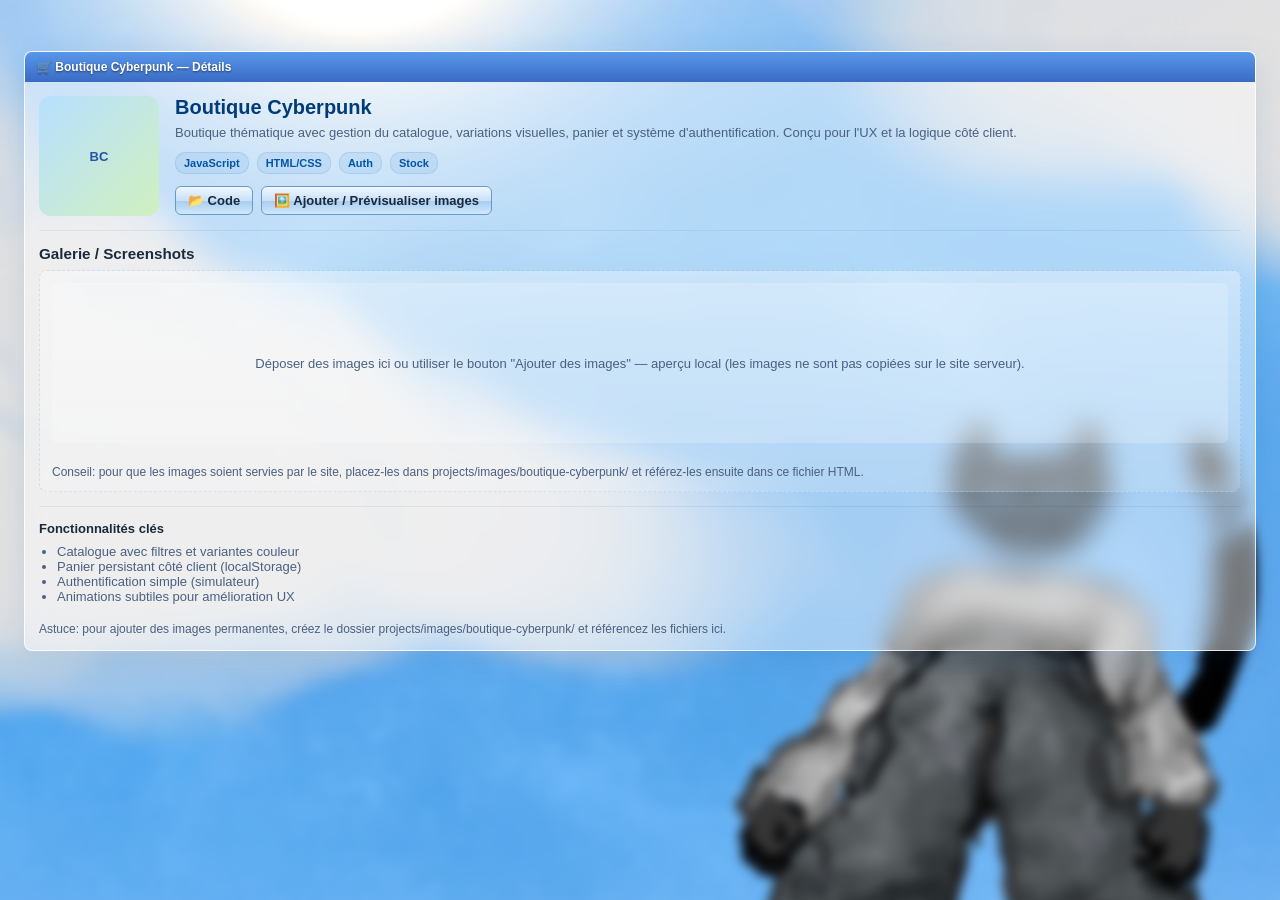
<file: projects/boutique-cyberpunk.html>
<!DOCTYPE html>
<html lang="fr">
<head>
  <meta charset="UTF-8"/>
  <meta name="viewport" content="width=device-width, initial-scale=1.0"/>
  <title>Boutique Cyberpunk — Alexandre KLOTZ</title>
  <link href="https://fonts.googleapis.com/css2?family=Orbitron:wght@700&display=swap" rel="stylesheet"/>
  <link rel="stylesheet" href="../style.css">
  <style>
    /* Copied minimal theme from index.html to keep consistent look */
    *, *::before, *::after { box-sizing: border-box; margin: 0; padding: 0; }
    :root {
      --sky1: #c8e8ff; --sky2: #e8f6ff; --sky3: #a0d4f5;
      --glass: rgba(255,255,255,0.45); --glass2: rgba(255,255,255,0.25);
      --glass-border: rgba(255,255,255,0.8);
      --accent: #0078d4; --accent2: #00b4ff;
      --green: #3cb371; --text: #1a2a3a; --text2: #4a6080;
      --xp-title: linear-gradient(180deg,#5897ea 0%,#3a6bc4 100%);
      --xp-btn: linear-gradient(180deg,#f0f8ff 0%,#c8e0f8 50%,#a8ccf0 51%,#d0e8fc 100%);
      --xp-btn-border: #6699cc;
    }
    body { font-family: 'Tahoma', 'Segoe UI', sans-serif; font-size: 13px; color: var(--text); min-height:100vh; background: linear-gradient(180deg, #e8f6ff 0%, #f0faff 40%); padding:24px; }
    a.xp-btn { display:inline-flex; align-items:center; gap:8px; background:var(--xp-btn); border:1px solid var(--xp-btn-border); padding:6px 12px; border-radius:6px; text-decoration:none; color:var(--text); font-weight:700; }
    .win { background:var(--glass); backdrop-filter: blur(12px); border-radius:8px; border:1px solid var(--glass-border); box-shadow:0 8px 32px rgba(0,80,160,.12); overflow:hidden; }
    .win-title { display:flex; align-items:center; gap:8px; padding:8px 12px; background:var(--xp-title); color:#fff; font-weight:700; }
    .win-body { padding:14px; }
    .proj-hero { display:flex; gap:16px; align-items:flex-start; }
    .proj-info { flex:1; }
    .proj-title { font-size:20px; font-weight:800; color:#003b7a; margin-bottom:6px; }
    .proj-desc { color:var(--text2); margin-bottom:12px; }
    .proj-meta { display:flex; gap:8px; flex-wrap:wrap; margin-bottom:12px; }
    .proj-tag { font-size:11px; padding:4px 8px; border-radius:10px; background:rgba(0,100,200,.08); border:1px solid rgba(0,100,200,.12); color:#0055aa; font-weight:700; }

    /* Gallery */
    .gallery { border:1px dashed rgba(0,80,160,.12); background:linear-gradient(180deg, rgba(255,255,255,.35), rgba(255,255,255,.15)); padding:12px; border-radius:8px; }
    .gallery-drop { min-height:160px; display:flex; align-items:center; justify-content:center; color:var(--text2); border-radius:6px; background:rgba(255,255,255,.2); position:relative; overflow:hidden; }
    .thumbs { display:grid; grid-template-columns: repeat(auto-fill,minmax(120px,1fr)); gap:8px; margin-top:12px; }
    .thumb { border-radius:6px; overflow:hidden; border:1px solid rgba(0,0,0,.06); background:#fff; display:flex; align-items:center; justify-content:center; padding:6px; }
    .thumb img { max-width:100%; height:auto; display:block; }

    .controls-row { display:flex; gap:8px; margin-top:12px; }
    .back-link { text-decoration:none; color:var(--text); font-weight:700; }
    footer { margin-top:18px; font-size:12px; color:var(--text2); }

    @media (max-width:640px) { .proj-hero { flex-direction:column; align-items:center; text-align:center; } }
  </style>
</head>
<body>
  <a href="../index.html" class="back-link">◀ Retour au portfolio</a>
  <div style="height:12px"></div>
  <div class="win">
    <div class="win-title">🛒 Boutique Cyberpunk — Détails</div>
    <div class="win-body">
      <div class="proj-hero">
        <div style="width:120px;height:120px;border-radius:12px;background:linear-gradient(135deg,#b8e0ff,#d0f0c0);display:flex;align-items:center;justify-content:center;font-weight:800;color:#2255aa">BC</div>
        <div class="proj-info">
          <div class="proj-title">Boutique Cyberpunk</div>
          <p class="proj-desc">Boutique thématique avec gestion du catalogue, variations visuelles, panier et système d'authentification. Conçu pour l'UX et la logique côté client.</p>
          <div class="proj-meta">
            <span class="proj-tag">JavaScript</span>
            <span class="proj-tag">HTML/CSS</span>
            <span class="proj-tag">Auth</span>
            <span class="proj-tag">Stock</span>
          </div>
          <div class="controls-row">
            <a class="xp-btn" href="https://github.com/enzocauchi/livrables-boutique-js-amex" target="_blank" rel="noopener">📂 Code</a>
            <a class="xp-btn" href="#gallery">🖼️ Ajouter / Prévisualiser images</a>
          </div>
        </div>
      </div>

      <hr style="margin:14px 0;border:none;border-top:1px solid rgba(0,0,0,.06)"/>

      <h3 style="margin-bottom:8px">Galerie / Screenshots</h3>
      <div id="gallery" class="gallery">
        <div id="drop" class="gallery-drop">Déposer des images ici ou utiliser le bouton "Ajouter des images" — aperçu local (les images ne sont pas copiées sur le site serveur).</div>
        <div class="thumbs" id="thumbs"></div>
        <div style="margin-top:10px;"></div>
        <p style="margin-top:10px;color:var(--text2);font-size:12px">Conseil: pour que les images soient servies par le site, placez-les dans projects/images/boutique-cyberpunk/ et référez-les ensuite dans ce fichier HTML.</p>
      </div>

      <hr style="margin:14px 0;border:none;border-top:1px solid rgba(0,0,0,.06)"/>
      <h4>Fonctionnalités clés</h4>
      <ul style="color:var(--text2);margin-left:18px;margin-top:8px">
        <li>Catalogue avec filtres et variantes couleur</li>
        <li>Panier persistant côté client (localStorage)</li>
        <li>Authentification simple (simulateur)</li>
        <li>Animations subtiles pour amélioration UX</li>
      </ul>

      <footer>Astuce: pour ajouter des images permanentes, créez le dossier projects/images/boutique-cyberpunk/ et référencez les fichiers ici.</footer>
    </div>
  </div>

  <script>
  (function(){
    var drop = document.getElementById('gallery') || document.getElementById('drop') || document.querySelector('.gallery');
    var thumbs = document.getElementById('thumbs');
    function showFiles(files){
      for(var i=0;i<files.length;i++){ (function(f){ if(!f.type || !f.type.startsWith('image')) return; var r=new FileReader(); r.onload=function(e){ var d=document.createElement('div'); d.className='thumb'; var img=document.createElement('img'); img.src=e.target.result; d.appendChild(img); if(thumbs) thumbs.appendChild(d); }; r.readAsDataURL(f); })(files[i]); }
    }
    if(drop){
      drop.addEventListener('dragover', function(e){ e.preventDefault(); drop.style.opacity=0.9; });
      drop.addEventListener('dragleave', function(){ if(drop.style) drop.style.opacity=''; });
      drop.addEventListener('drop', function(e){ e.preventDefault(); if(e.dataTransfer && e.dataTransfer.files) showFiles(e.dataTransfer.files); });
    }
  })();
  </script>
</body>
</html>
</file>
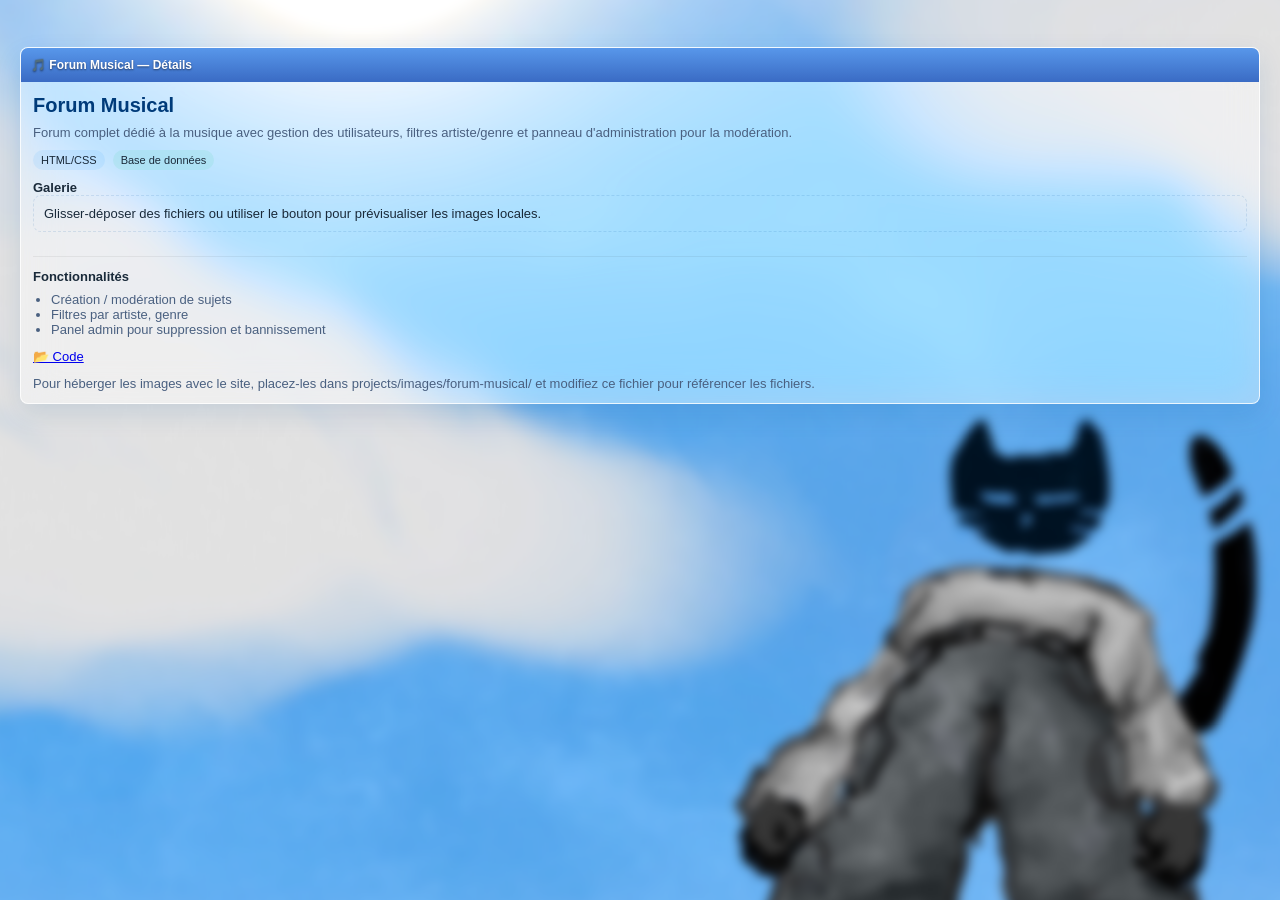
<file: projects/forum-musical.html>
<!DOCTYPE html>
<html lang="fr">
<head>
  <meta charset="utf-8" />
  <meta name="viewport" content="width=device-width,initial-scale=1" />
  <title>Forum Musical — Alexandre KLOTZ</title>
  <link href="https://fonts.googleapis.com/css2?family=Orbitron:wght@700&display=swap" rel="stylesheet"/>
  <link rel="stylesheet" href="../style.css">
  <style>
    /* small theme copy */
    *,*::before,*::after{box-sizing:border-box;margin:0;padding:0}
    :root{--text:#1a2a3a;--text2:#4a6080;--glass:rgba(255,255,255,.45);--xp-title:linear-gradient(180deg,#5897ea,#3a6bc4);}
    body{font-family:Tahoma,Segoe UI,sans-serif;background:linear-gradient(180deg,#e8f6ff,#f0faff);padding:20px;color:var(--text)}
    .win{background:var(--glass);border-radius:8px;border:1px solid rgba(255,255,255,.8);box-shadow:0 10px 26px rgba(0,80,160,.12)}
    .win-title{padding:10px;background:var(--xp-title);color:#fff;font-weight:800}
    .win-body{padding:12px}
    .proj-title{font-size:20px;font-weight:800;color:#003b7a;margin-bottom:8px}
    .proj-desc{color:var(--text2);margin-bottom:10px}
    .thumbs{display:grid;grid-template-columns:repeat(auto-fill,minmax(120px,1fr));gap:8px;margin-top:12px}
    .thumb{background:#fff;border-radius:6px;border:1px solid rgba(0,0,0,.06);padding:6px}
  </style>
</head>
<body>
  <a href="../index.html" style="font-weight:700">◀ Retour au portfolio</a>
  <div style="height:12px"></div>
  <div class="win">
    <div class="win-title">🎵 Forum Musical — Détails</div>
    <div class="win-body">
      <div class="proj-title">Forum Musical</div>
      <div class="proj-desc">Forum complet dédié à la musique avec gestion des utilisateurs, filtres artiste/genre et panneau d'administration pour la modération.</div>
      <div style="display:flex;gap:8px;flex-wrap:wrap;margin-bottom:10px"><span style="font-size:11px;padding:4px 8px;border-radius:10px;background:rgba(0,140,255,.08);">HTML/CSS</span><span style="font-size:11px;padding:4px 8px;border-radius:10px;background:rgba(0,200,120,.08);">Base de données</span></div>

      <h4>Galerie</h4>
      <div style="border:1px dashed rgba(0,80,160,.12);padding:10px;border-radius:8px">Glisser-déposer des fichiers ou utiliser le bouton pour prévisualiser les images locales.</div>
      <div class="thumbs" id="thumbs"></div>
      <div style="margin-top:10px"></div>

      <hr style="margin:12px 0;border:none;border-top:1px solid rgba(0,0,0,.06)">
      <h4>Fonctionnalités</h4>
      <ul style="color:var(--text2);margin-left:18px;margin-top:8px">
        <li>Création / modération de sujets</li>
        <li>Filtres par artiste, genre</li>
        <li>Panel admin pour suppression et bannissement</li>
      </ul>

      <div style="margin-top:12px"><a class="xp-btn" href="https://github.com/Omrane02/livrablesforumteamXXL" target="_blank" rel="noopener">📂 Code</a></div>
      <p style="margin-top:12px;color:var(--text2)">Pour héberger les images avec le site, placez-les dans projects/images/forum-musical/ et modifiez ce fichier pour référencer les fichiers.</p>
    </div>
  </div>

  <script>
  (function(){
    var drop = document.querySelector('.win-body') || document.querySelector('.gallery');
    var thumbs = document.getElementById('thumbs');
    function showFiles(files){ for(var i=0;i<files.length;i++){ (function(f){ if(!f.type || !f.type.startsWith('image')) return; var r=new FileReader(); r.onload=function(ev){ var d=document.createElement('div'); d.className='thumb'; var img=document.createElement('img'); img.src=ev.target.result; img.style.maxWidth='100%'; d.appendChild(img); if(thumbs) thumbs.appendChild(d); }; r.readAsDataURL(f); })(files[i]); }}
    if(drop){ drop.addEventListener('dragover',function(e){ e.preventDefault(); }); drop.addEventListener('drop',function(e){ e.preventDefault(); if(e.dataTransfer && e.dataTransfer.files) showFiles(e.dataTransfer.files); }); }
  })();
  </script>
</body>
</html>
</file>
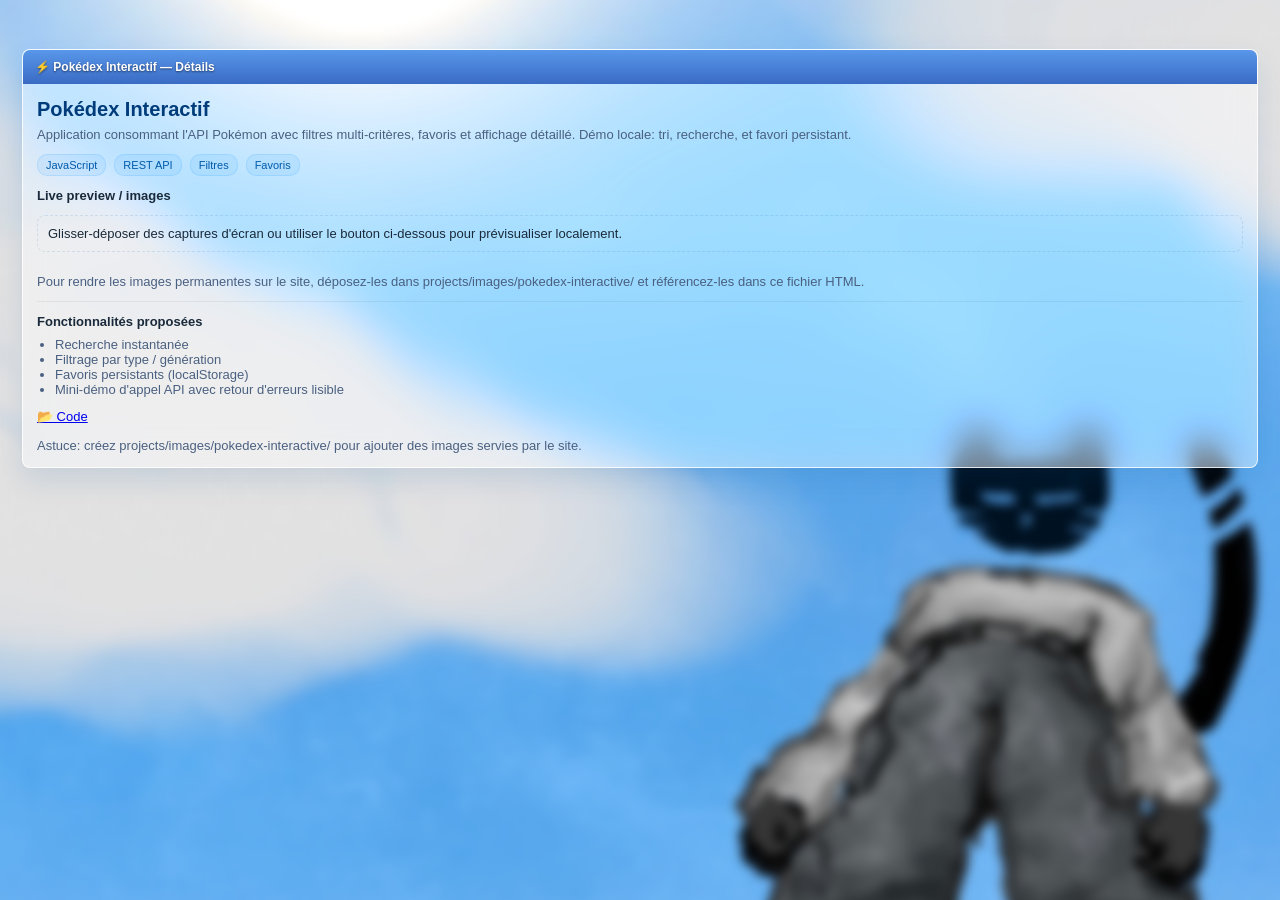
<file: projects/pokedex-interactive.html>
<!DOCTYPE html>
<html lang="fr">
<head>
  <meta charset="UTF-8"/>
  <meta name="viewport" content="width=device-width, initial-scale=1.0"/>
  <title>Pokédex Interactif — Alexandre KLOTZ</title>
  <link href="https://fonts.googleapis.com/css2?family=Orbitron:wght@700&display=swap" rel="stylesheet"/>
  <link rel="stylesheet" href="../style.css">
  <style>
    /* Minimal theme copy to match index */
    *, *::before, *::after { box-sizing: border-box; margin: 0; padding: 0; }
    :root { --text:#1a2a3a; --text2:#4a6080; --glass:rgba(255,255,255,.45); --glass-border:rgba(255,255,255,.8); --xp-title:linear-gradient(180deg,#5897ea,#3a6bc4); --xp-btn:linear-gradient(180deg,#f0f8ff,#c8e0f8); }
    body{font-family:Tahoma,Segoe UI,sans-serif;background:linear-gradient(180deg,#e8f6ff,#f0faff);padding:22px;color:var(--text)}
    .win{background:var(--glass);border:1px solid var(--glass-border);border-radius:8px;box-shadow:0 12px 28px rgba(0,80,160,.12);overflow:hidden}
    .win-title{padding:10px 12px;background:var(--xp-title);color:#fff;font-weight:800}
    .win-body{padding:14px}
    .proj-title{font-size:20px;font-weight:800;color:#003b7a;margin-bottom:6px}
    .proj-desc{color:var(--text2);margin-bottom:12px}
    .proj-tag{font-size:11px;padding:4px 8px;border-radius:10px;background:rgba(0,140,255,.08);border:1px solid rgba(0,140,255,.12);color:#005aaa}
    .gallery{border:1px dashed rgba(0,80,160,.12);padding:10px;border-radius:8px;margin-top:12px}
    .thumbs{display:grid;grid-template-columns:repeat(auto-fill,minmax(120px,1fr));gap:8px;margin-top:12px}
    .thumb{border-radius:6px;overflow:hidden;border:1px solid rgba(0,0,0,.06);background:#fff;padding:6px;}
    footer{margin-top:14px;color:var(--text2)}
  </style>
</head>
<body>
  <a href="../index.html" style="font-weight:700;">◀ Retour au portfolio</a>
  <div style="height:12px"></div>
  <div class="win">
    <div class="win-title">⚡ Pokédex Interactif — Détails</div>
    <div class="win-body">
      <div class="proj-title">Pokédex Interactif</div>
      <p class="proj-desc">Application consommant l'API Pokémon avec filtres multi-critères, favoris et affichage détaillé. Démo locale: tri, recherche, et favori persistant.</p>
      <div style="display:flex;gap:8px;flex-wrap:wrap;margin-bottom:12px;"><span class="proj-tag">JavaScript</span><span class="proj-tag">REST API</span><span class="proj-tag">Filtres</span><span class="proj-tag">Favoris</span></div>

      <div>
        <h4>Live preview / images</h4>
        <div class="gallery" id="gallery">Glisser-déposer des captures d'écran ou utiliser le bouton ci-dessous pour prévisualiser localement.</div>
        <div class="thumbs" id="thumbs"></div>
        <div style="margin-top:10px;"></div>
        <p style="margin-top:8px;color:var(--text2)">Pour rendre les images permanentes sur le site, déposez-les dans projects/images/pokedex-interactive/ et référencez-les dans ce fichier HTML.</p>
      </div>

      <hr style="margin:12px 0;border:none;border-top:1px solid rgba(0,0,0,.06)"/>
      <h4>Fonctionnalités proposées</h4>
      <ul style="color:var(--text2);margin-left:18px;margin-top:8px">
        <li>Recherche instantanée</li>
        <li>Filtrage par type / génération</li>
        <li>Favoris persistants (localStorage)</li>
        <li>Mini-démo d'appel API avec retour d'erreurs lisible</li>
      </ul>

      <div style="margin-top:12px;display:flex;gap:8px;flex-wrap:wrap"><a class="xp-btn" href="https://github.com/AM3X-svg/choubigroupgroupietracker" target="_blank" rel="noopener">📂 Code</a></div>
      <footer>Astuce: créez projects/images/pokedex-interactive/ pour ajouter des images servies par le site.</footer>
    </div>
  </div>

  <script>
  (function(){
    var drop = document.getElementById('gallery') || document.getElementById('drop') || document.querySelector('.gallery');
    var thumbs = document.getElementById('thumbs');
    function showFiles(files){
      for(var i=0;i<files.length;i++){ (function(f){ if(!f.type || !f.type.startsWith('image')) return; var r=new FileReader(); r.onload=function(e){ var d=document.createElement('div'); d.className='thumb'; var img=document.createElement('img'); img.src=e.target.result; d.appendChild(img); if(thumbs) thumbs.appendChild(d); }; r.readAsDataURL(f); })(files[i]); }
    }
    if(drop){
      drop.addEventListener('dragover', function(e){ e.preventDefault(); drop.style.opacity=0.9; });
      drop.addEventListener('dragleave', function(){ if(drop.style) drop.style.opacity=''; });
      drop.addEventListener('drop', function(e){ e.preventDefault(); if(e.dataTransfer && e.dataTransfer.files) showFiles(e.dataTransfer.files); });
    }
  })();
  </script>
</body>
</html>
</file>
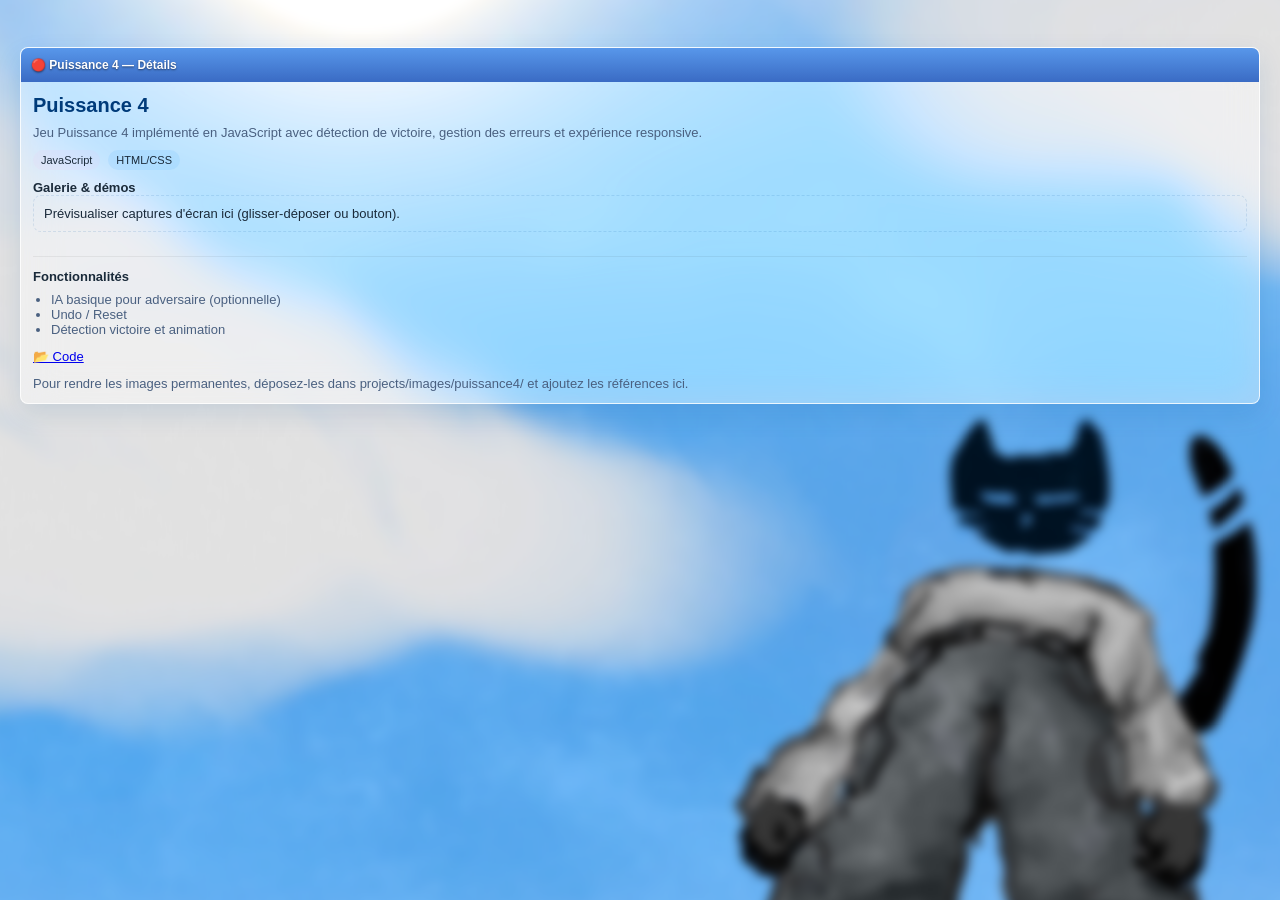
<file: projects/puissance4.html>
<!DOCTYPE html>
<html lang="fr">
<head>
  <meta charset="utf-8" />
  <meta name="viewport" content="width=device-width,initial-scale=1" />
  <title>Puissance 4 — Alexandre KLOTZ</title>
  <link href="https://fonts.googleapis.com/css2?family=Orbitron:wght@700&display=swap" rel="stylesheet"/>
  <link rel="stylesheet" href="../style.css">
  <style>
    /* theme snippet */
    *,*::before,*::after{box-sizing:border-box;margin:0;padding:0}
    :root{--text:#1a2a3a;--text2:#4a6080;--xp-title:linear-gradient(180deg,#5897ea,#3a6bc4);}
    body{font-family:Tahoma,Segoe UI,sans-serif;background:linear-gradient(180deg,#e8f6ff,#f0faff);padding:20px;color:var(--text)}
    .win{background:rgba(255,255,255,.45);border-radius:8px;border:1px solid rgba(255,255,255,.8);box-shadow:0 10px 26px rgba(0,80,160,.12)}
    .win-title{padding:10px;background:var(--xp-title);color:#fff;font-weight:800}
    .win-body{padding:12px}
    .proj-title{font-size:20px;font-weight:800;color:#003b7a;margin-bottom:8px}
    .proj-desc{color:var(--text2);margin-bottom:10px}
    .controls{display:flex;gap:8px;flex-wrap:wrap}
  </style>
</head>
<body>
  <a href="../index.html" style="font-weight:700">◀ Retour au portfolio</a>
  <div style="height:12px"></div>
  <div class="win">
    <div class="win-title">🔴 Puissance 4 — Détails</div>
    <div class="win-body">
      <div class="proj-title">Puissance 4</div>
      <p class="proj-desc">Jeu Puissance 4 implémenté en JavaScript avec détection de victoire, gestion des erreurs et expérience responsive.</p>
      <div style="display:flex;gap:8px;flex-wrap:wrap;margin-bottom:10px"><span style="font-size:11px;padding:4px 8px;border-radius:10px;background:rgba(255,170,224,.08)">JavaScript</span><span style="font-size:11px;padding:4px 8px;border-radius:10px;background:rgba(0,140,255,.08)">HTML/CSS</span></div>

      <h4>Galerie & démos</h4>
      <div style="border:1px dashed rgba(0,80,160,.12);padding:10px;border-radius:8px">Prévisualiser captures d'écran ici (glisser-déposer ou bouton).</div>
      <div style="margin-top:10px"></div>
      <div id="thumbs" style="display:grid;grid-template-columns:repeat(auto-fill,minmax(120px,1fr));gap:8px;margin-top:12px"></div>

      <hr style="margin:12px 0;border:none;border-top:1px solid rgba(0,0,0,.06)">
      <h4>Fonctionnalités</h4>
      <ul style="color:var(--text2);margin-left:18px;margin-top:8px">
        <li>IA basique pour adversaire (optionnelle)</li>
        <li>Undo / Reset</li>
        <li>Détection victoire et animation</li>
      </ul>

      <div style="margin-top:12px"><a class="xp-btn" href="https://github.com/nikita-ynov/PUISSANCE4" target="_blank" rel="noopener">📂 Code</a></div>
      <p style="margin-top:12px;color:var(--text2)">Pour rendre les images permanentes, déposez-les dans projects/images/puissance4/ et ajoutez les références ici.</p>
    </div>
  </div>

  <script>
  (function(){
    var drop = document.querySelector('.win-body') || document.querySelector('.gallery');
    var thumbs = document.getElementById('thumbs');
    function showFiles(files){ for(var i=0;i<files.length;i++){ (function(f){ if(!f.type || !f.type.startsWith('image')) return; var r=new FileReader(); r.onload=function(ev){ var d=document.createElement('div'); d.style.background='#fff'; d.style.border='1px solid rgba(0,0,0,.06)'; d.style.borderRadius='6px'; d.style.padding='6px'; var img=document.createElement('img'); img.src=ev.target.result; img.style.maxWidth='100%'; d.appendChild(img); if(thumbs) thumbs.appendChild(d); }; r.readAsDataURL(f); })(files[i]); }}
    if(drop){ drop.addEventListener('dragover',function(e){ e.preventDefault(); }); drop.addEventListener('drop',function(e){ e.preventDefault(); if(e.dataTransfer && e.dataTransfer.files) showFiles(e.dataTransfer.files); }); }
  })();
  </script>
</body>
</html>
</file>
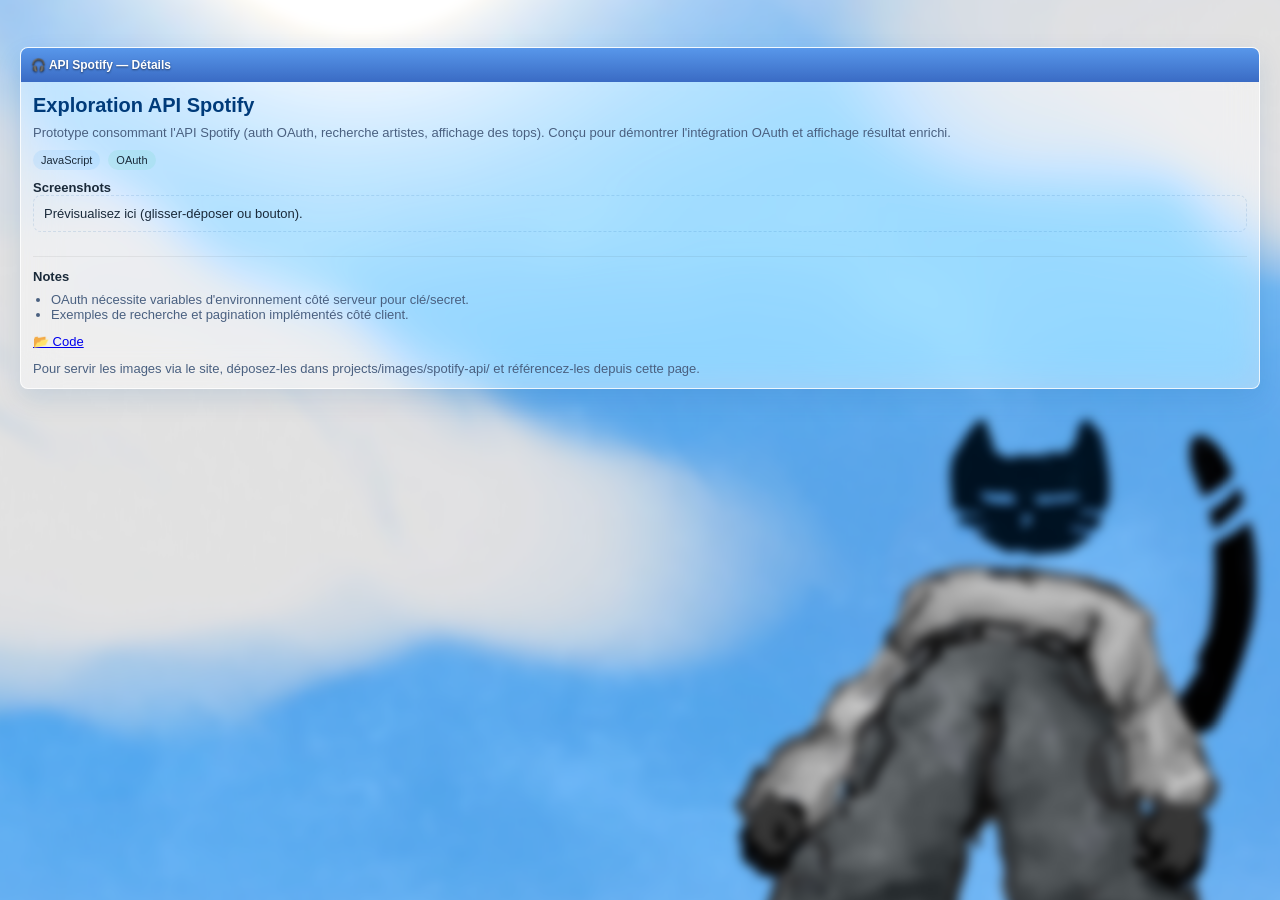
<file: projects/spotify-api.html>
<!DOCTYPE html>
<html lang="fr">
<head>
  <meta charset="utf-8" />
  <meta name="viewport" content="width=device-width,initial-scale=1" />
  <title>API Spotify — Alexandre KLOTZ</title>
  <link href="https://fonts.googleapis.com/css2?family=Orbitron:wght@700&display=swap" rel="stylesheet"/>
  <link rel="stylesheet" href="../style.css">
  <style>
    *,*::before,*::after{box-sizing:border-box;margin:0;padding:0}
    :root{--text:#1a2a3a;--text2:#4a6080;--xp-title:linear-gradient(180deg,#5897ea,#3a6bc4)}
    body{font-family:Tahoma,Segoe UI,sans-serif;background:linear-gradient(180deg,#e8f6ff,#f0faff);padding:20px;color:var(--text)}
    .win{background:rgba(255,255,255,.45);border-radius:8px;border:1px solid rgba(255,255,255,.8);box-shadow:0 10px 26px rgba(0,80,160,.12)}
    .win-title{padding:10px;background:var(--xp-title);color:#fff;font-weight:800}
    .win-body{padding:12px}
    .proj-title{font-size:20px;font-weight:800;color:#003b7a;margin-bottom:8px}
    .proj-desc{color:var(--text2);margin-bottom:10px}
  </style>
</head>
<body>
  <a href="../index.html" style="font-weight:700">◀ Retour au portfolio</a>
  <div style="height:12px"></div>
  <div class="win">
    <div class="win-title">🎧 API Spotify — Détails</div>
    <div class="win-body">
      <div class="proj-title">Exploration API Spotify</div>
      <div class="proj-desc">Prototype consommant l'API Spotify (auth OAuth, recherche artistes, affichage des tops). Conçu pour démontrer l'intégration OAuth et affichage résultat enrichi.</div>
      <div style="display:flex;gap:8px;flex-wrap:wrap;margin-bottom:10px"><span style="font-size:11px;padding:4px 8px;border-radius:10px;background:rgba(0,140,255,.08)">JavaScript</span><span style="font-size:11px;padding:4px 8px;border-radius:10px;background:rgba(0,200,120,.08)">OAuth</span></div>

      <h4>Screenshots</h4>
      <div style="border:1px dashed rgba(0,80,160,.12);padding:10px;border-radius:8px">Prévisualisez ici (glisser-déposer ou bouton).</div>
      <div style="margin-top:10px"></div>
      <div id="thumbs" style="display:grid;grid-template-columns:repeat(auto-fill,minmax(120px,1fr));gap:8px;margin-top:12px"></div>

      <hr style="margin:12px 0;border:none;border-top:1px solid rgba(0,0,0,.06)">
      <h4>Notes</h4>
      <ul style="color:var(--text2);margin-left:18px;margin-top:8px">
        <li>OAuth nécessite variables d'environnement côté serveur pour clé/secret.</li>
        <li>Exemples de recherche et pagination implémentés côté client.</li>
      </ul>

      <div style="margin-top:12px"><a class="xp-btn" href="https://github.com/AM3X-svg/tpapispotify" target="_blank" rel="noopener">📂 Code</a></div>
      <p style="margin-top:12px;color:var(--text2)">Pour servir les images via le site, déposez-les dans projects/images/spotify-api/ et référencez-les depuis cette page.</p>
    </div>
  </div>

  <script>
  (function(){
    var drop = document.querySelector('.win-body') || document.querySelector('.gallery');
    var thumbs = document.getElementById('thumbs');
    function showFiles(files){ for(var i=0;i<files.length;i++){ (function(f){ if(!f.type || !f.type.startsWith('image')) return; var r=new FileReader(); r.onload=function(ev){ var d=document.createElement('div'); d.style.background='#fff'; d.style.border='1px solid rgba(0,0,0,.06)'; d.style.borderRadius='6px'; d.style.padding='6px'; var img=document.createElement('img'); img.src=ev.target.result; img.style.maxWidth='100%'; d.appendChild(img); if(thumbs) thumbs.appendChild(d); }; r.readAsDataURL(f); })(files[i]); }}
    if(drop){ drop.addEventListener('dragover',function(e){ e.preventDefault(); }); drop.addEventListener('drop',function(e){ e.preventDefault(); if(e.dataTransfer && e.dataTransfer.files) showFiles(e.dataTransfer.files); }); }
  })();
  </script>
</body>
</html>
</file>
<file: style.css>
*, *::before, *::after { box-sizing: border-box; margin: 0; padding: 0; }
:root {
  --sky1: #c8e8ff; --sky2: #e8f6ff; --sky3: #a0d4f5;
  --glass: rgba(255,255,255,0.45); --glass2: rgba(255,255,255,0.25);
  --glass-border: rgba(255,255,255,0.8);
  --accent: #0078d4; --accent2: #00b4ff;
  --green: #3cb371; --text: #1a2a3a; --text2: #4a6080;
  --xp-title: linear-gradient(180deg,#5897ea 0%,#3a6bc4 100%);
  --xp-btn: linear-gradient(180deg,#f0f8ff 0%,#c8e0f8 50%,#a8ccf0 51%,#d0e8fc 100%);
  --xp-btn-border: #6699cc;
}
html { scroll-behavior: smooth; }
body {
  font-family: 'Tahoma', 'Segoe UI', sans-serif;
  font-size: 13px; color: var(--text);
  min-height: 100vh; overflow-x: hidden;
  background:
          radial-gradient(ellipse 80% 50% at 50% -10%, #b3dff5 0%, transparent 70%),
          radial-gradient(ellipse 60% 40% at 80% 60%, #c8f0d8 0%, transparent 60%),
          radial-gradient(ellipse 50% 50% at 20% 80%, #dcd0ff 0%, transparent 60%),
          linear-gradient(180deg, #e8f6ff 0%, #f0faff 40%, #e0f4ea 70%, #dce8ff 100%);
  background-attachment: fixed;
}
body::before {
  content: '';
  position: fixed;
  inset: 0;
  z-index: 0;
  pointer-events: none;

  background-image: url("IMG_0764.jpg");
  background-repeat: no-repeat;
  background-size: cover;
  background-position: center;

  filter: blur(5px);
  transform: scale(1.05); /* évite les bords visibles après le blur */
}
/* TASKBAR */
#taskbar {
  position: fixed; bottom: 0; left: 0; right: 0; z-index: 200;
  height: 36px;
  background: linear-gradient(180deg, #245edc 0%, #1941b8 40%, #1538a8 60%, #2255d0 100%);
  border-top: 1px solid #5080d8;
  display: flex; align-items: center; gap: 4px; padding: 0 4px;
  box-shadow: inset 0 1px 0 rgba(255,255,255,.3);
}
.start-btn {
  background: linear-gradient(180deg, #5fbd42 0%, #3a9e1a 40%, #2e8e12 60%, #4ab832 100%);
  border: 1px solid #1e6e08; border-radius: 12px;
  padding: 2px 14px 2px 10px; color: #fff;
  font-family: 'Tahoma', sans-serif; font-weight: 700; font-size: 13px;
  cursor: pointer; display: flex; align-items: center; gap: 5px;
  box-shadow: inset 0 1px 0 rgba(255,255,255,.4), 0 1px 3px rgba(0,0,0,.4);
  text-shadow: 0 1px 2px rgba(0,0,0,.5);
}
.taskbar-btn {
  height: 26px; padding: 0 10px;
  background: linear-gradient(180deg, rgba(255,255,255,.25) 0%, rgba(255,255,255,.08) 50%, rgba(0,0,0,.1) 100%);
  border: 1px solid rgba(255,255,255,.3); border-radius: 3px;
  color: #fff; font-size: 11px; font-family: 'Tahoma', sans-serif; cursor: pointer;
  text-shadow: 0 1px 2px rgba(0,0,0,.6); white-space: nowrap;
}
.taskbar-btn:hover { background: linear-gradient(180deg, rgba(255,255,255,.4) 0%, rgba(255,255,255,.2) 100%); }
.taskbar-clock {
  margin-left: auto;
  background: linear-gradient(180deg, rgba(0,0,40,.3) 0%, rgba(0,0,80,.2) 100%);
  border: 1px solid rgba(255,255,255,.2); border-radius: 3px;
  padding: 0 8px; height: 26px; display: flex; align-items: center;
  color: #fff; font-size: 11px; text-shadow: 0 1px 2px rgba(0,0,0,.6);
}
/* XP WINDOW */
.win {
  position: relative; background: var(--glass);
  backdrop-filter: blur(18px) saturate(160%);
  -webkit-backdrop-filter: blur(18px) saturate(160%);
  border-radius: 8px 8px 6px 6px; border: 1px solid var(--glass-border);
  box-shadow: 0 8px 32px rgba(0,80,160,.18), inset 0 1px 0 rgba(255,255,255,.9), inset 0 -1px 0 rgba(0,0,80,.08);
  overflow: hidden;
}
.win-title {
  display: flex; align-items: center; gap: 6px; padding: 4px 6px;
  background: var(--xp-title); color: #fff;
  font-weight: 700; font-size: 12px; text-shadow: 0 1px 2px rgba(0,0,0,.5); user-select: none;
}
.win-controls { margin-left: auto; display: flex; gap: 2px; }
.win-btn {
  width: 22px; height: 18px; border-radius: 3px; border: none; cursor: pointer;
  font-size: 11px; font-weight: 700; display: flex; align-items: center; justify-content: center;
}
.win-btn-min { background: linear-gradient(180deg,#f5d76e,#e8a800); color:#5a3a00; }
.win-btn-max { background: linear-gradient(180deg,#a8e060,#62b800); color:#1a4000; }
.win-btn-cls { background: linear-gradient(180deg,#ff7070,#e00000); color:#fff; }
.win-body { padding: 16px; }
/* NAV */
#nav-win { position: fixed; top: 12px; left: 0; right: 0; z-index: 100; margin: 0 auto; max-width: 860px; width: calc(100% - 32px); }
.nav-tabs {
  display: flex; gap: 3px; padding: 0 8px;
  background: linear-gradient(180deg, rgba(200,220,255,.5) 0%, rgba(160,200,240,.3) 100%);
  border-bottom: 1px solid rgba(255,255,255,.6);
}
.nav-tab {
  padding: 6px 16px;
  background: linear-gradient(180deg, rgba(255,255,255,.7) 0%, rgba(220,240,255,.5) 100%);
  border: 1px solid rgba(255,255,255,.7); border-bottom: none; border-radius: 5px 5px 0 0;
  font-size: 12px; font-weight: 700; color: var(--text); cursor: pointer; text-decoration: none; transition: background .15s;
}
.nav-tab:hover, .nav-tab.active { background: linear-gradient(180deg, #fff 0%, rgba(220,240,255,.9) 100%); }
/* LAYOUT */
main { padding: 80px 16px 60px; max-width: 1200px; margin: 0 auto; display: flex; flex-direction: column; gap: 20px; position: relative; z-index: 1; }
/* HERO */
#hero-win .win-body { display: flex; gap: 20px; align-items: flex-start; }
.hero-avatar {
  flex-shrink: 0; width: 90px; height: 90px; border-radius: 50%;
  background: linear-gradient(135deg, #b8e0ff, #d0f0c0, #e8d8ff);
  border: 3px solid rgba(255,255,255,.9); box-shadow: 0 2px 12px rgba(0,80,160,.2);
  display: flex; align-items: center; justify-content: center;
  font-size: 28px; font-weight: 700; color: #2255aa; font-family: 'Orbitron', monospace;
}
.hero-text { flex: 1; }
.hero-name {
  font-family: 'Orbitron', monospace; font-size: 26px; font-weight: 700;
  background: linear-gradient(135deg, #0055aa, #0099dd, #00ccaa);
  -webkit-background-clip: text; -webkit-text-fill-color: transparent; background-clip: text;
  line-height: 1.1; margin-bottom: 4px;
}
/* (rest omitted for brevity) */

/* Prevent mobile page scroll while interacting with the embedded game */
#g2048-board { touch-action: none; -ms-touch-action: none; }
#g2048-board * { touch-action: none; -ms-touch-action: none; }
</file>
